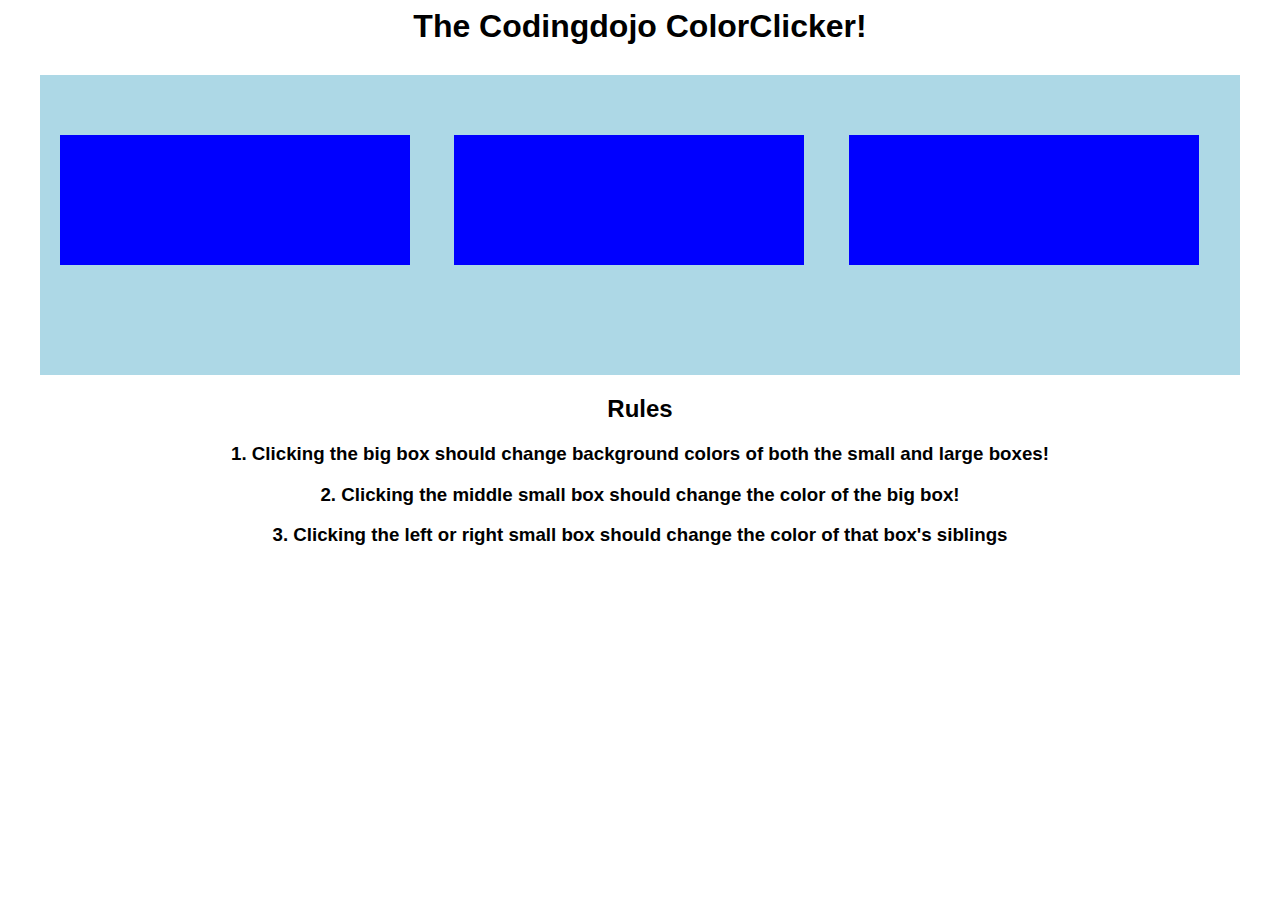
<file: colorClicker/index.html>
<html>
   <head>
       <title>The Codingdojo ColorClicker!</title>
       <script type="text/javascript" src='http://code.jquery.com/jquery-1.10.2.min.js'></script> 
       <script type="text/javascript">
          function random_color()
          {
             var rgb = ['a','b','c','d','e','f','0','1','2','3','4','5','6','7','8','9'];
             color = '#'  //this is what we'll return!
             for(var i = 0; i < 6; i++) 
             {
                x = Math.floor((Math.random()*16))
                color += rgb[x]; 
             }
             return color;
          }
          $(document).ready(function(){
             $('#large_box').click(function(){
                $(this).css("background-color", random_color()); 
                $(this).children().css("background-color", random_color()); 
                
             })
             $('.side_box').click(function(event){
                event.stopPropagation();
                $(this).siblings().css("background-color", random_color());
             })
             $('.middle_box').click(function(event){
                event.stopPropagation();
                $(this).parent().css("background-color", random_color()); 
             })
          });
      </script>
      <style type="text/css">
          *{
             font-family: sans-serif;
          }
          h2, h1, h3 {
             text-align: center;
          }
          #large_box {
             margin: 0px auto;
             margin-top: 30px;
             background-color: lightblue;
             width: 1200px;
             height: 300px; 
          }
          #large_box div {
             background-color: blue;
             display: inline-block;
             width: 350px;
             height: 130px;
             margin: 60px 20px;
          }
      </style>
   </head>
   <body>
      <h1>The Codingdojo ColorClicker! </h1>
      <div id='large_box'>
          <div class='side_box'></div>
          <div class='middle_box'></div>
          <div class='side_box'></div>
      </div>
      <h2>Rules</h2>
      <h3>1. Clicking the big box should change background colors of both the small and large boxes!</h3>
      <h3>2. Clicking the middle small box should change the color of the big box!</h3>
      <h3>3. Clicking the left or right small box should change the color of that box's siblings</h3>
   </body>
</html>
</file>
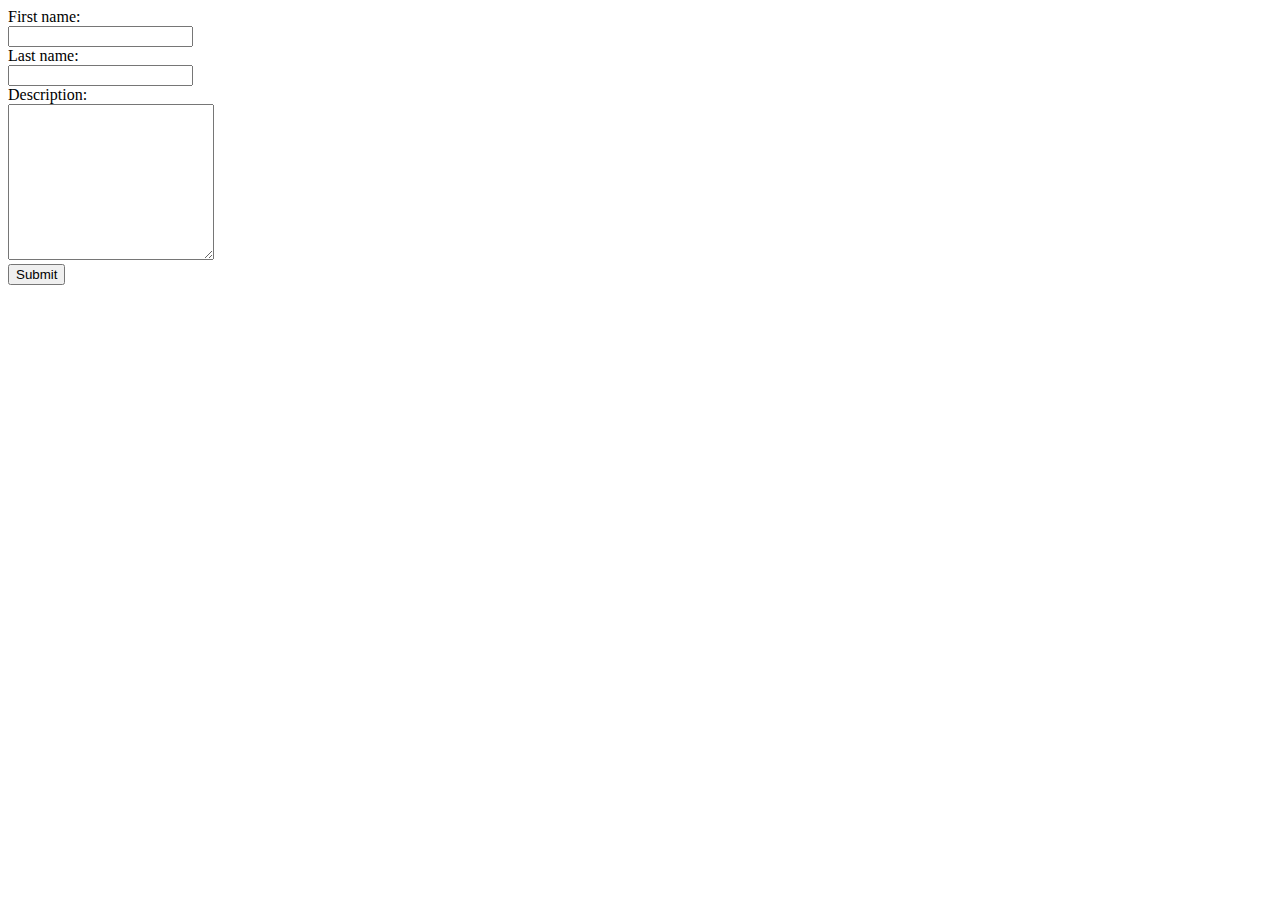
<file: contactCards/index.html>
<!DOCTYPE html>
<html lang="en">
<head>
    <meta charset="UTF-8">
    <title>Contact Cards</title>
    <link rel="stylesheet" href="styles.css">
    <script type="text/javascript" src='http://code.jquery.com/jquery-1.10.2.min.js'></script>
    <script src="scripts.js"></script>
</head>
<body>
    <form id="formContainer">
        First name: <input type="text" name="first">
        Last name: <input type="text" name="last">
        Description:<br> <textarea name="description"></textarea>
        <input type="submit">
    </form>
    <div id="cardContainer"></div>
</body>
</html>
</file>
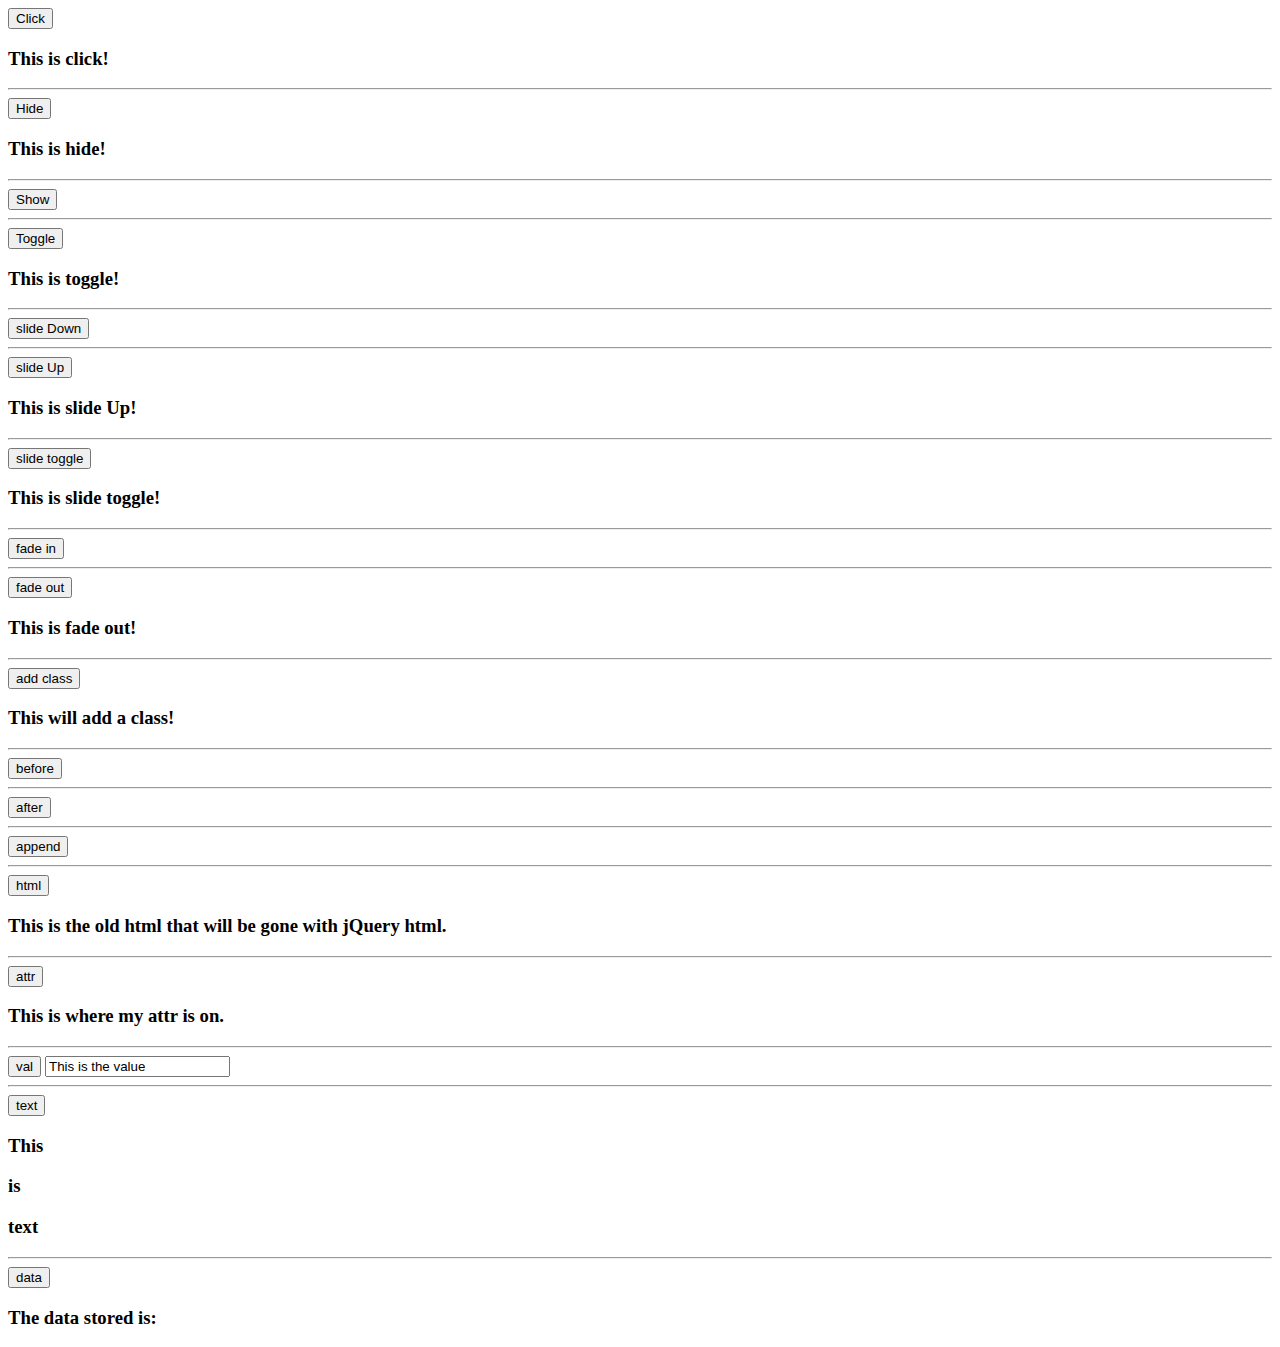
<file: jQueryFunctions/index.html>
<!DOCTYPE html>
<html lang="en">
<head>
    <meta charset="UTF-8">
    <link rel="stylesheet" href="styles.css">
    <title>jQuery Functions</title>
    <script src="https://ajax.googleapis.com/ajax/libs/jquery/3.3.1/jquery.min.js"></script>
    <script src="functions.js"></script>
</head>
<body>
    <div id="click">
        <button>Click</button>
        <h3>This is click!</h3>
    </div>
    <hr>
    <div id="hide">
        <button>Hide</button>
        <h3>This is hide!</h3>
    </div>
    <hr>
    <div id="show">
        <button>Show</button>
        <h3>This is show!</h3>
    </div>
    <hr>
    <div id="toggle">
        <button>Toggle</button>
        <h3>This is toggle!</h3>
    </div>
    <hr>
    <div id="slideDown">
        <button>slide Down</button>
        <h3>This is slide Down!</h3>
    </div>
    <hr>
    <div id="slideUp">
        <button>slide Up</button>
        <h3>This is slide Up!</h3>
    </div>
    <hr>
    <div id="slideToggle">
        <button>slide toggle</button>
        <h3>This is slide toggle!</h3>
    </div>
    <hr>
    <div id="fadeIn">
        <button>fade in</button>
        <h3>This is fade in!</h3>
    </div>
    <hr>
    <div id="fadeOut">
        <button>fade out</button>
        <h3>This is fade out!</h3>
    </div>
    <hr>
    <div id="addClass">
        <button>add class</button>
        <h3>This will add a class!</h3>
    </div>
    <hr>
    <div id="before">
        <button>before</button>
    </div>
    <hr>
    <div id="after">
        <button>after</button>
    </div>
    <hr>
    <div id="append">
        <button>append</button>
    </div>
    <hr>
    <div id="html">
        <button>html</button>
        <h3>This is the old html that will be gone with jQuery html.</h3>
    </div>
    <hr>
    <div id="attr">
        <button>attr</button>
        <h3 title="This is the title!">This is where my attr is on.</h3>
        <div></div>
    </div>
    <hr>
    <div id="val">
        <button>val</button>
        <input type="text" value="This is the value">
    </div>
    <hr>
    <div id="text">
        <button>text</button>
        <h3>This </h3>
        <h3>is </h3>
        <h3>text</h3>
        <div></div>
    </div>
    <hr>
    <div id="data">
        <button>data</button>
        <h3>The data stored is: <span></span></h3>
    </div>

    
</body>
</html>
</file>
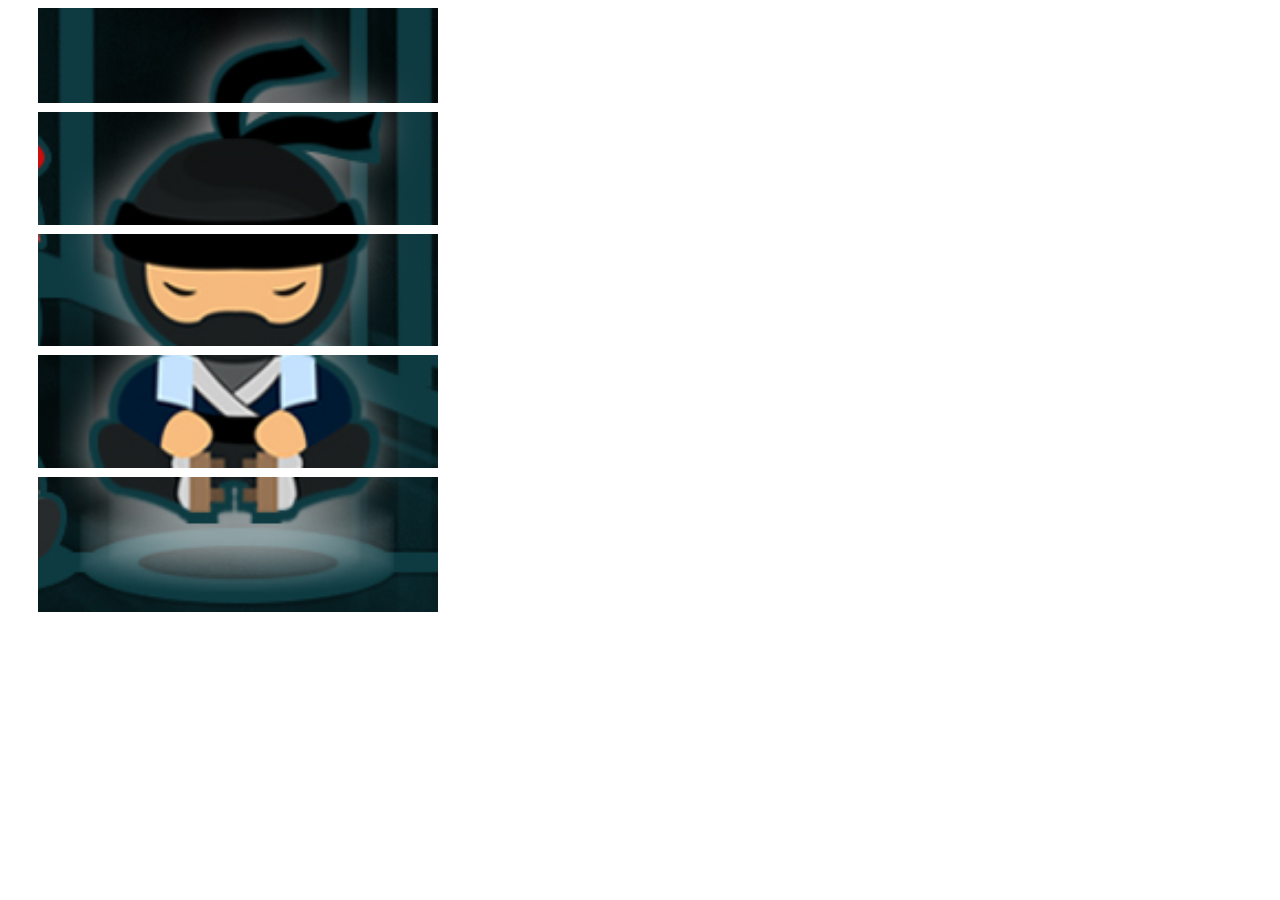
<file: ninjaToCat/index.html>
<!DOCTYPE html>
<html lang="en">
<head>
    <meta charset="UTF-8">
    <title>Ninja to Cat</title>
    <link rel="stylesheet" href="styles.css">
    <script src="https://ajax.googleapis.com/ajax/libs/jquery/3.3.1/jquery.min.js"></script>
    <script src="index.js"></script>
</head>
<body>
    <div class="container">
        <img src="img/ninja0.png" alt="cartoon of a ninja.">
        <img class ="cat" src="img/cat0.png" alt="image of a cat">
    </div>
    <div class="container">
        <img src="img/ninja1.png" alt="cartoon of a ninja.">
        <img class ="cat" src="img/cat1.png" alt="image of a cat">
    </div>
    <div class="container">
        <img src="img/ninja2.png" alt="cartoon of a ninja.">
        <img class ="cat" src="img/cat2.png" alt="image of a cat">
    </div>
    <div class="container">
        <img src="img/ninja3.png" alt="cartoon of a ninja.">
        <img class ="cat" src="img/cat3.png" alt="image of a cat">
    </div>
    <div class="container">
        <img src="img/ninja4.png" alt="cartoon of a ninja.">
        <img class ="cat" src="img/cat4.png" alt="image of a cat">
    </div>   
</body>
</html>
</file>
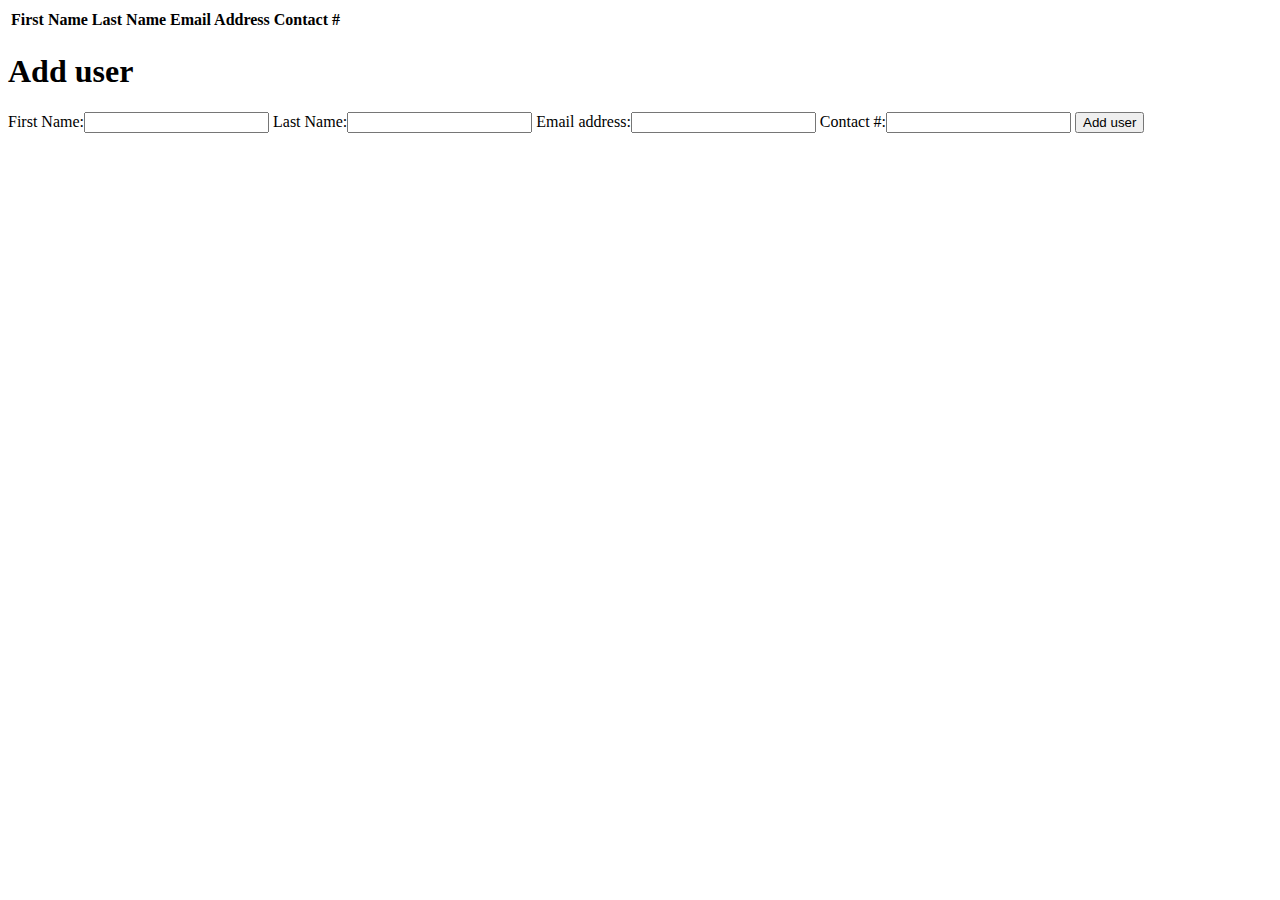
<file: users/index.html>
<!DOCTYPE html>
<html lang="en">
<head>
    <meta charset="UTF-8">
    <title>Users</title>
    <script src="https://ajax.googleapis.com/ajax/libs/jquery/3.3.1/jquery.min.js"></script>
    <script src="index.js"></script>
</head>
<body>
    <table>
        <tr>
            <th>First Name</th>
            <th>Last Name</th>
            <th>Email Address</th>
            <th>Contact #</th>
        </tr>
    </table>
    <h1>Add user</h1>
    <form action="">
        First Name:<input type="text" name="first">
        Last Name:<input type="text" name="last">
        Email address:<input type="text" name="email">
        Contact #:<input type="text" name="number">
        <input type="submit" value="Add user">
    </form>
    
</body>
</html>
</file>
<file: contactCards/styles.css>
#formContainer{
    width: 500px;
    display: inline-block;
    text-align: top;
}
input{
    display: block;
}
textarea{
    width: 200px;
    height: 150px;
}
#cardContainer{
    display: inline-block;
    vertical-align: top;
    width: 500px;
}
#cardContainer div{
    width: 300px;
    margin: 30px auto 0 auto;
    border: 2px solid black; 
}
#cardContainer h1,h3,p{
    text-align: center;
}
</file>
<file: jQueryFunctions/styles.css>
.red{
    color: red;
}
</file>
<file: ninjaToCat/styles.css>
.container{
    width: 400px;
    margin: 5px 0 0 30px;
}
.container img{
    width: 400px;
    height: auto;
}
</file>
